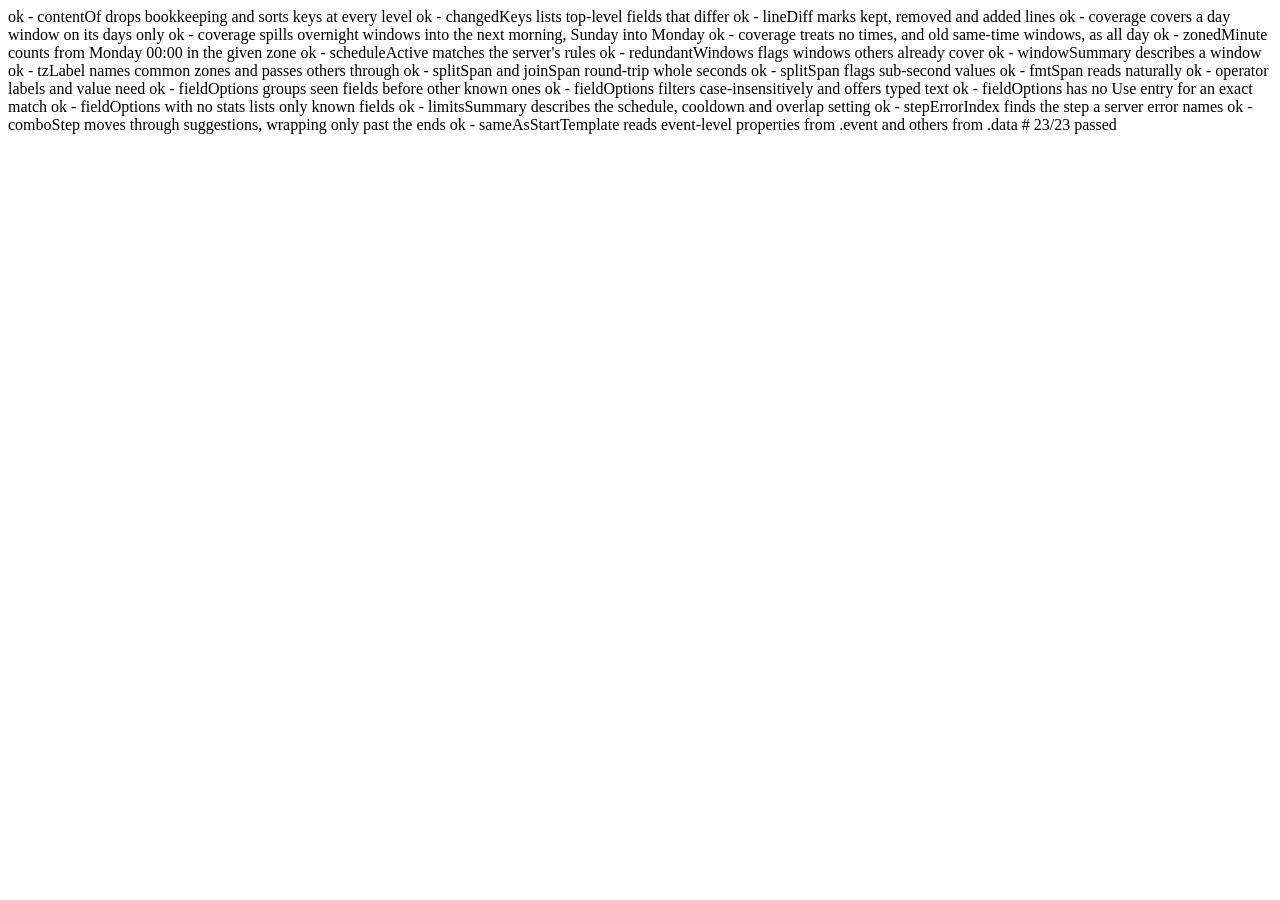
<file: internal/web/jstest/run.html>
<!doctype html>
<meta charset="utf-8">
<title>logic.js tests</title>
<!-- Runs logic.test.js in a browser; run.sh reads the result from the DOM. -->
<script>
  "use strict";
  const results = [];
  const same = (a, b) => JSON.stringify(a) === JSON.stringify(b);
  const fail = (msg, a, b) => { throw new Error(`${msg ? msg + ": " : ""}got ${JSON.stringify(a)}, want ${JSON.stringify(b)}`); };
  window.assert = {
    equal: (a, b, msg) => { if (a !== b) fail(msg, a, b); },
    deepEqual: (a, b, msg) => { if (!same(a, b)) fail(msg, a, b); },
    ok: (v, msg) => { if (!v) fail(msg, v, true); },
  };
  window.test = (name, fn) => {
    try {
      fn();
      results.push(`ok - ${name}`);
    } catch (e) {
      results.push(`FAIL - ${name}: ${e.message}`);
    }
  };
  window.addEventListener("load", () => {
    const failed = results.filter((r) => r.startsWith("FAIL")).length;
    document.body.id = "results";
    document.body.textContent = [...results, `# ${results.length - failed}/${results.length} passed`].join("\n");
  });
</script>
<script src="../static/logic.js"></script>
<script src="logic.test.js"></script>
</file>
